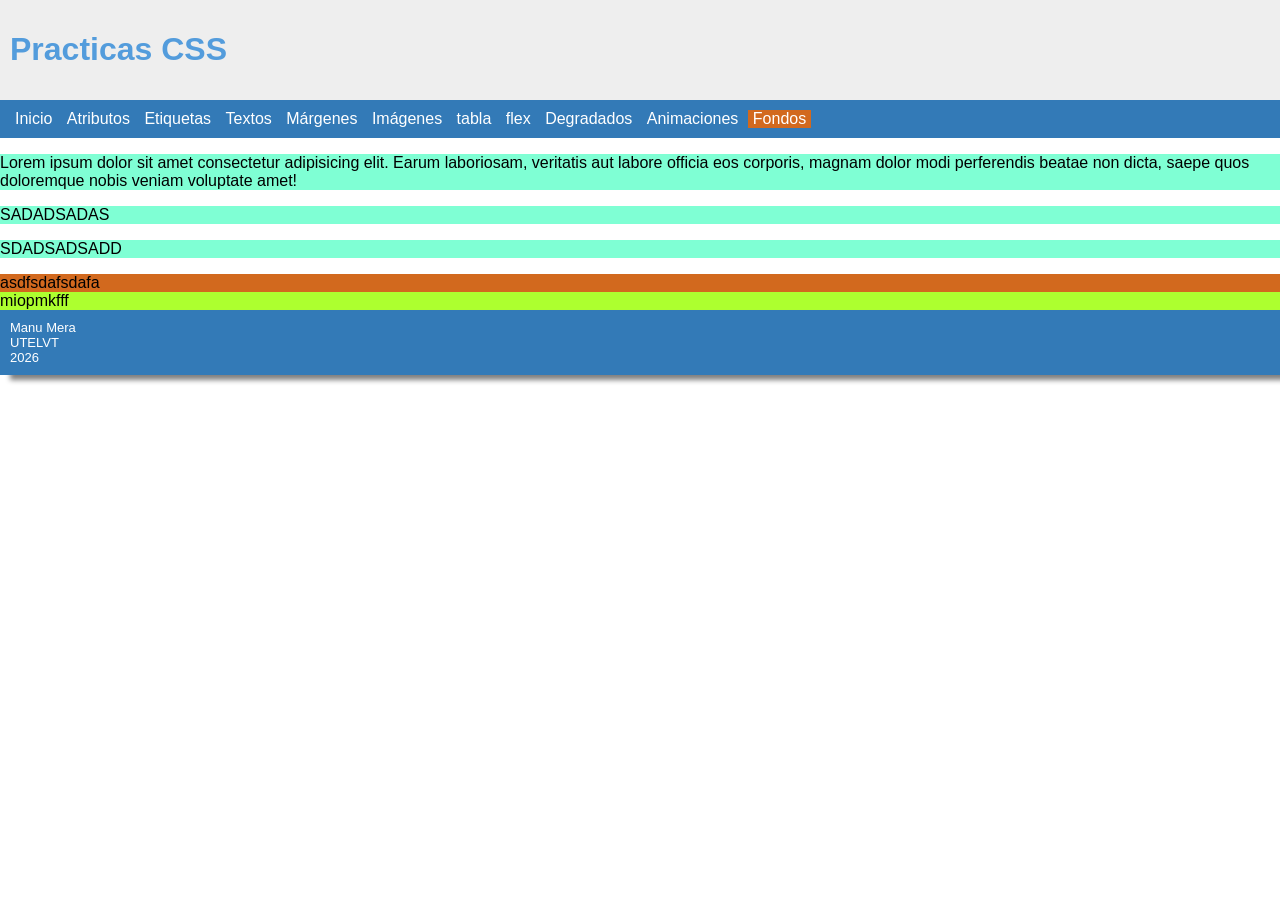
<file: etiqueta.html>
<!DOCTYPE html>
<html lang="es">
<head>
    <meta charset="UTF-8">
    <meta name="viewport" content="width=device-width, initial-scale=1.0">
    <title>Etiqueta</title>
    <link rel="stylesheet" href="estilos.css">
    <link rel="shortcut icon" href="https://imgs.search.brave.com/OkWRvsjLh7lnIb4MU3lO6XOrpJXkpZsV5ZL5lYS2bY8/rs:fit:860:0:0:0/g:ce/aHR0cHM6Ly9sb2dv/ZGl4LmNvbS9sb2dv/LzExNjkzNTYucG5n" type="image/x-icon">    

    <style>
        p{
            background-color: aquamarine;
        }
        div{
            background-color: chocolate;
        }
        #diferente{
            background-color: greenyellow;
        }
    </style>
</head>
<body>
    <div id="cabecera">
        <h1>Practicas CSS</h1>
    </div>

    <div id="menu">
            <a href="index.html" class="item_menu"> Inicio</a>
            <a href="atributo.html" class="item_menu"> Atributos</a>
            <a href="etiqueta.html" class="item_menu"> Etiquetas</a>
            <a href="textos.html" class="item_menu"> Textos</a>
            <a href="margenes.html" class="item_menu"> Márgenes</a>
            <a href="imagenes.html" class="item_menu"> Imágenes</a>
            <a href="tabla.html" class="item_menu"> tabla</a>
            <a href="flex.html" class="item_menu"> flex</a>
            <a href="degradados.html" class="item_menu"> Degradados</a>
            <a href="animaciones.html" class="item_menu"> Animaciones</a>


            <div class="dropdown">
                <a class="item_menu">Fondos</a>
                <div class="dropdown-content">
                    <a href="fondoColor.html">Fondo Color</a>
                    <a href="fondoImagen.html">Fondo Imagen</a>
                    <a href="fondoFijo.html">Fondo Fijo</a>
                </div>
            </div>
    </div>
    
    <p>Lorem ipsum dolor sit amet consectetur adipisicing elit. Earum laboriosam, veritatis aut labore officia eos corporis, magnam dolor modi perferendis beatae non dicta, saepe quos doloremque nobis veniam voluptate amet!</p>
    <p>SADADSADAS</p>
    <p>SDADSADSADD</p>

    <div>asdfsdafsdafa</div>
    <div id="diferente">miopmkfff</div>

    <div id="footer">
        Manu Mera <br>
        UTELVT <br>
        2026
    </div>
</body>
</html>
</file>
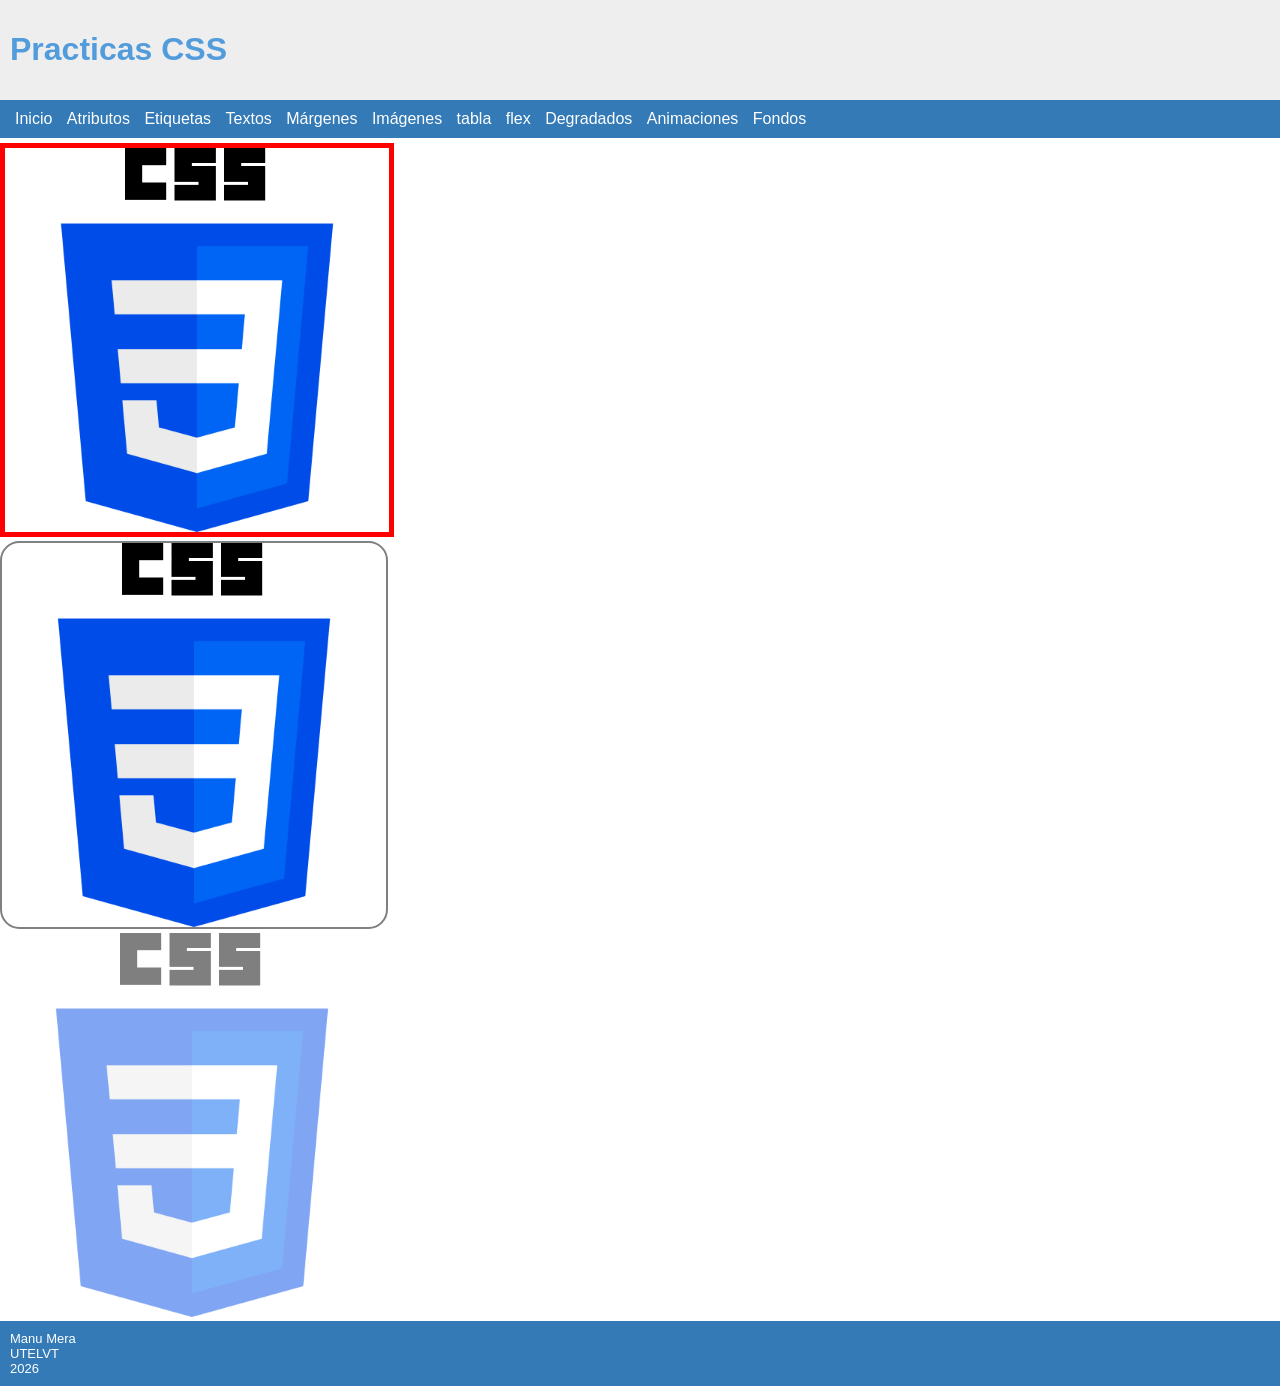
<file: imagenes.html>
<!DOCTYPE html>
<html lang="es">
<head>
    <meta charset="UTF-8">
    <meta name="viewport" content="width=device-width, initial-scale=1.0">
    <title>Document</title>
    <link rel="stylesheet" href="estilos.css">
    <link rel="shortcut icon" href="https://imgs.search.brave.com/OkWRvsjLh7lnIb4MU3lO6XOrpJXkpZsV5ZL5lYS2bY8/rs:fit:860:0:0:0/g:ce/aHR0cHM6Ly9sb2dv/ZGl4LmNvbS9sb2dv/LzExNjkzNTYucG5n" type="image/x-icon">    

</head>
<body>
    <div id="cabecera">
        <h1>Practicas CSS</h1>
    </div>

    <div id="menu">
            <a href="index.html" class="item_menu"> Inicio</a>
            <a href="atributo.html" class="item_menu"> Atributos</a>
            <a href="etiqueta.html" class="item_menu"> Etiquetas</a>
            <a href="textos.html" class="item_menu"> Textos</a>
            <a href="margenes.html" class="item_menu"> Márgenes</a>
            <a href="imagenes.html" class="item_menu"> Imágenes</a>
            <a href="tabla.html" class="item_menu"> tabla</a>
            <a href="flex.html" class="item_menu"> flex</a>
            <a href="degradados.html" class="item_menu"> Degradados</a>
            <a href="animaciones.html" class="item_menu"> Animaciones</a>

            <div class="dropdown">
                <a class="item_menu">Fondos</a>
                <div class="dropdown-content">
                    <a href="fondoColor.html">Fondo Color</a>
                    <a href="fondoImagen.html">Fondo Imagen</a>
                    <a href="fondoFijo.html">Fondo Fijo</a>
                </div>
            </div>
    </div>
    

    <img src="imagen.png" id="img1">
    <br>
    <img src="imagen.png" id="img2">
    <br>
    <img src="imagen.png" id="img3">



    <div id="footer">
        Manu Mera <br>
        UTELVT <br>
        2026
    </div>
</body>
</html>
</file>
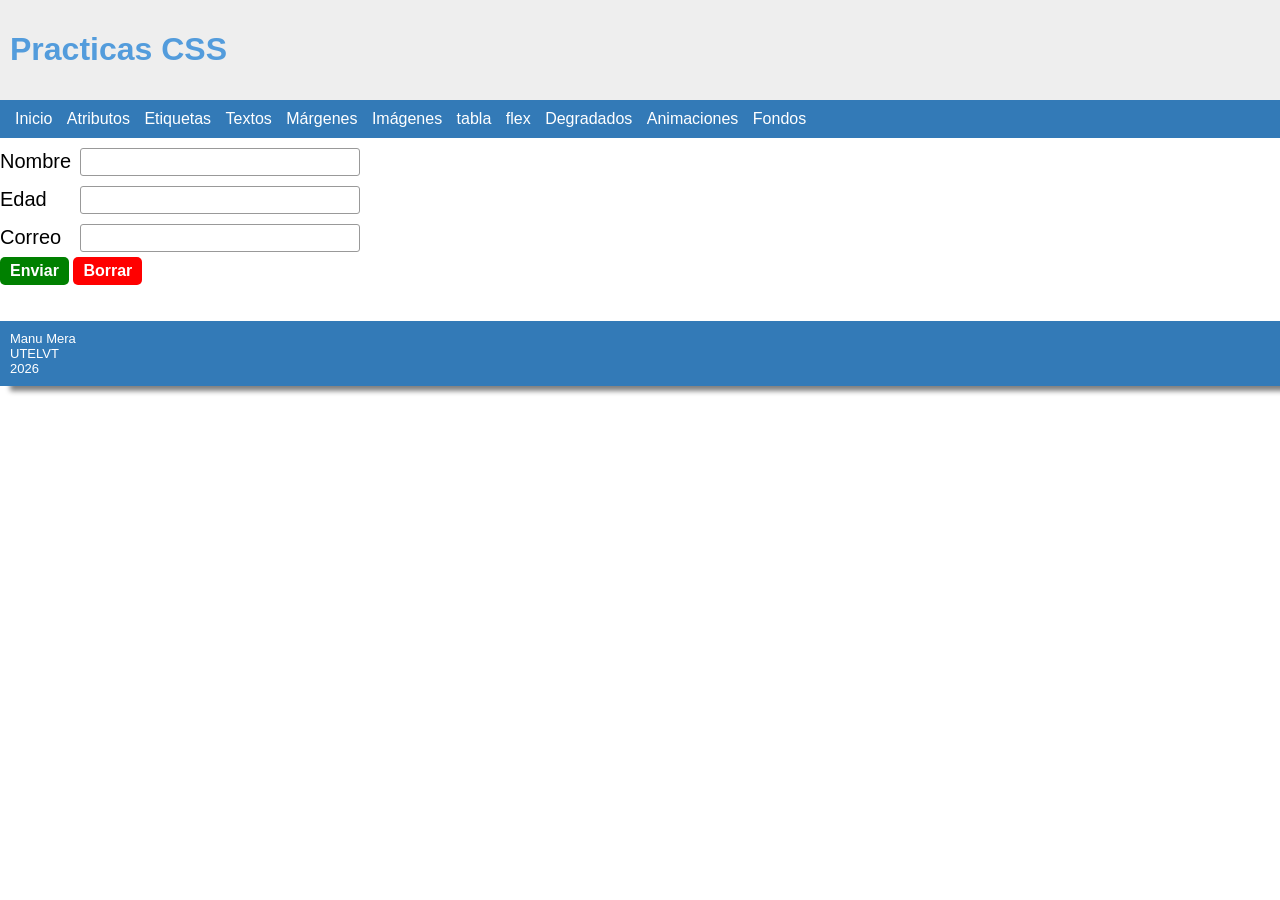
<file: tabla.html>
<!DOCTYPE html>
<html lang="es">
<head>
    <meta charset="UTF-8">
    <meta name="viewport" content="width=device-width, initial-scale=1.0">
    <title>Document</title>
    <link rel="stylesheet" href="estilos.css">
    <link rel="shortcut icon" href="https://imgs.search.brave.com/OkWRvsjLh7lnIb4MU3lO6XOrpJXkpZsV5ZL5lYS2bY8/rs:fit:860:0:0:0/g:ce/aHR0cHM6Ly9sb2dv/ZGl4LmNvbS9sb2dv/LzExNjkzNTYucG5n" type="image/x-icon">    

</head>
<body>
        <div id="cabecera">
        <h1>Practicas CSS</h1>
    </div>

    <div id="menu">
            <a href="index.html" class="item_menu"> Inicio</a>
            <a href="atributo.html" class="item_menu"> Atributos</a>
            <a href="etiqueta.html" class="item_menu"> Etiquetas</a>
            <a href="textos.html" class="item_menu"> Textos</a>
            <a href="margenes.html" class="item_menu"> Márgenes</a>
            <a href="imagenes.html" class="item_menu"> Imágenes</a>
            <a href="tabla.html" class="item_menu"> tabla</a>
            <a href="flex.html" class="item_menu"> flex</a>
            <a href="degradados.html" class="item_menu"> Degradados</a>
            <a href="animaciones.html" class="item_menu"> Animaciones</a>

            <div class="dropdown">
                <a class="item_menu">Fondos</a>
                <div class="dropdown-content">
                    <a href="fondoColor.html">Fondo Color</a>
                    <a href="fondoImagen.html">Fondo Imagen</a>
                    <a href="fondoFijo.html">Fondo Fijo</a>
                </div>
            </div>
    </div>


<form>
    <table class="tabla-form">
        <tr>
            <td class="col1"><label for="nombre">Nombre</label></td>
            <td class="col2"><input type="text" id="nombre"></td>
        </tr>
        <tr>
            <td class="col1"><label for="edad">Edad</label></td>
            <td class="col2"><input type="text" id="edad"></td>
        </tr>
        <tr>
            <td class="col1"><label for="correo">Correo</label></td>
            <td class="col2"><input type="text" id="correo"></td>
        </tr>
        <tr>
            <td colspan="2">
                <button type="submit" class="btn btn-enviar">Enviar</button>
                <button type="reset" class="btn btn-borrar">Borrar</button>
            </td>
        </tr>
    </table>
</form>


<br><br>

        <div id="footer">
        Manu Mera <br>
        UTELVT <br>
        2026
    </div>
</body>
</html>
</file>
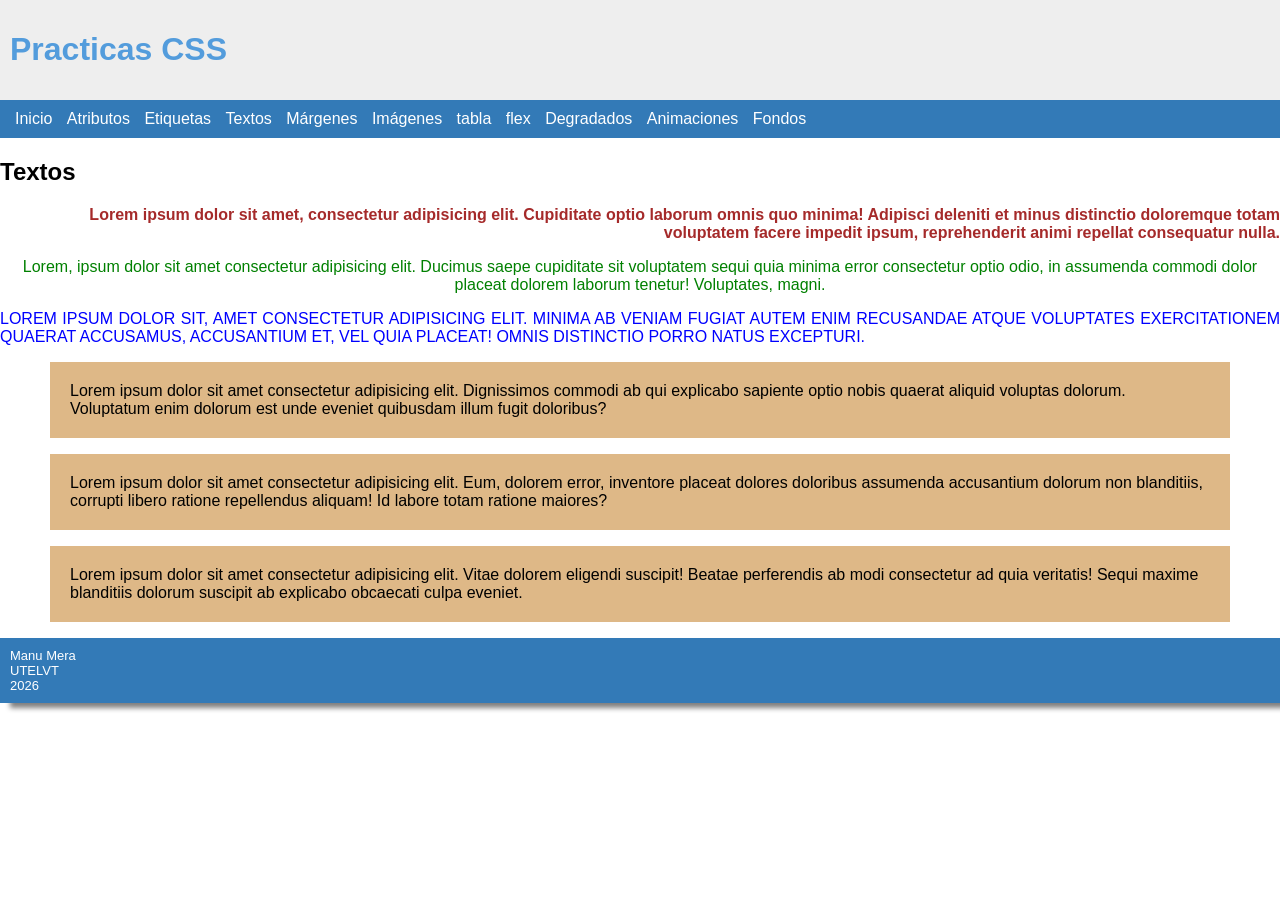
<file: textos.html>
<!DOCTYPE html>
<html lang="es">
<head>
    <meta charset="UTF-8">
    <meta name="viewport" content="width=device-width, initial-scale=1.0">
    <title>Textos</title>
    <link rel="stylesheet" href="estilos.css">
    <link rel="shortcut icon" href="https://imgs.search.brave.com/OkWRvsjLh7lnIb4MU3lO6XOrpJXkpZsV5ZL5lYS2bY8/rs:fit:860:0:0:0/g:ce/aHR0cHM6Ly9sb2dv/ZGl4LmNvbS9sb2dv/LzExNjkzNTYucG5n" type="image/x-icon">

</head>
<body>
    <div id="cabecera">
        <h1>Practicas CSS</h1>
    </div>

    <div id="menu">
            <a href="index.html" class="item_menu"> Inicio</a>
            <a href="atributo.html" class="item_menu"> Atributos</a>
            <a href="etiqueta.html" class="item_menu"> Etiquetas</a>
            <a href="textos.html" class="item_menu"> Textos</a>
            <a href="margenes.html" class="item_menu"> Márgenes</a>
            <a href="imagenes.html" class="item_menu"> Imágenes</a>
            <a href="tabla.html" class="item_menu"> tabla</a>
            <a href="flex.html" class="item_menu"> flex</a>
            <a href="degradados.html" class="item_menu"> Degradados</a>
            <a href="animaciones.html" class="item_menu"> Animaciones</a>

            <div class="dropdown">
                <a class="item_menu">Fondos</a>
                <div class="dropdown-content">
                    <a href="fondoColor.html">Fondo Color</a>
                    <a href="fondoImagen.html">Fondo Imagen</a>
                    <a href="fondoFijo.html">Fondo Fijo</a>
                </div>
            </div>
    </div>

    <h2>Textos</h2>
    
    <p id="parrafo1">Lorem ipsum dolor sit amet, consectetur adipisicing elit. Cupiditate optio laborum omnis quo minima! Adipisci deleniti et minus distinctio doloremque totam voluptatem facere impedit ipsum, reprehenderit animi repellat consequatur nulla.</p>
    <p id="parrafo2">Lorem, ipsum dolor sit amet consectetur adipisicing elit. Ducimus saepe cupiditate sit voluptatem sequi quia minima error consectetur optio odio, in assumenda commodi dolor placeat dolorem laborum tenetur! Voluptates, magni.</p>
    <p id="parrafo3">Lorem ipsum dolor sit, amet consectetur adipisicing elit. Minima ab veniam fugiat autem enim recusandae atque voluptates exercitationem quaerat accusamus, accusantium et, vel quia placeat! Omnis distinctio porro natus excepturi.</p>

    <p class="ClaseParrafos">Lorem ipsum dolor sit amet consectetur adipisicing elit. Dignissimos commodi ab qui explicabo sapiente optio nobis quaerat aliquid voluptas dolorum. Voluptatum enim dolorum est unde eveniet quibusdam illum fugit doloribus?</p>
    <p class="ClaseParrafos">Lorem ipsum dolor sit amet consectetur adipisicing elit. Eum, dolorem error, inventore placeat dolores doloribus assumenda accusantium dolorum non blanditiis, corrupti libero ratione repellendus aliquam! Id labore totam ratione maiores?</p>
    <p class="ClaseParrafos">Lorem ipsum dolor sit amet consectetur adipisicing elit. Vitae dolorem eligendi suscipit! Beatae perferendis ab modi consectetur ad quia veritatis! Sequi maxime blanditiis dolorum suscipit ab explicabo obcaecati culpa eveniet.</p>


    <div id="footer">
        Manu Mera <br>
        UTELVT <br>
        2026
    </div>
</body>
</html>
</file>
<file: estilos.css>
#parrafo1{
    color: brown;
    font-weight: bold;
    text-align: right;
}

#parrafo2{
    color: green;
    font-weight: light;
    text-align: center;
}

#parrafo3{
    color: blue;
    text-transform: uppercase;
    text-align: justify;
}

.ClaseParrafos{
    background-color: burlywood;
    margin-left: 50px;
    margin-right: 50px;
    padding: 20px;
}

*{
    font-family: Arial, Helvetica, sans-serif;
}

#cabecera{
    background-color: #EEEEEE;
    padding: 10px;
    color: #539cdc;
}

#menu{
    background-color: #337AB7;
    padding: 10px;
    margin-bottom: 5px;
}

a.item_menu{
    color: white;
    text-decoration: none;
    padding-top: 10px;
    padding-bottom: 10px;
    padding-left: 5px;
    padding-right: 5px;
}

a.item_menu:hover{
    background-color: #539cdc;
}

#div1{
    background-color: burlywood;
    margin: 20px;
}

#div2{
    background-color: burlywood;
    margin-left: 20px;
}

#div3{
    background-color: burlywood;
    margin-right: 20px;
    margin-left: 20px;
    margin-top: 40px;
    margin-bottom: 40px;
}

#div4{
    background-color: burlywood;
    margin: 40px;
    padding: 20px;
}

#div5{
    background-color: burlywood;
    margin: 20px;
    padding-right: 20px;
    padding-left: 20px;
    padding-top: 40px;
    padding-bottom: 40px;
}

#footer{
    background-color: #337AB7;
    color: white;
    padding: 10px;
    box-shadow: 10px 5px 5px gray;
    font-size: small;
}

body{
    margin: 0px;
}

.dropdown {
  position: relative;
  display: inline-block;
}

.dropdown-content {
  display: none;
  position: absolute;
  background-color: white;
  min-width: 160px;
  box-shadow: 0px 8px 16px rgba(0,0,0,0.2);
  border-radius: 8px;
  overflow: hidden;
  margin-top: 10px;
}

.dropdown-content a {
  color: #333;
  padding: 10px 15px;
  text-decoration: none;
  display: block;
  border-bottom: 1px solid #eee;
}

.dropdown-content a:hover {
  background-color: #337AB7;
  color: white;
}

.dropdown:hover .dropdown-content {
  display: block;
}

.dropdown:hover .dropbtn {
  background-color: #2980b9;
}

#img1{
    border: 5px solid red;
    width: 30%;
}

#img2{
    width: 30%;
    border-radius: 5%;
    border: 2px solid gray;
}

#img3{
    width: 30%;
    opacity: 0.5;
}

#img3:hover{
    opacity: 1;
    width: 32%;
}

.contenedor{
    display: flex;
}

.div_izquierda{
    width: 50%;
    height: 400px;
    background-color: greenyellow;
    margin-right: 10px;
}

.div_derecha{
    width: 50%;
    background-color: aqua;
}

#deg1{
    height: 200px;
    background-image: linear-gradient(blue, skyblue);
}

#deg2{
    height: 200px;
    background-image: linear-gradient(blue, white, green);
}

#deg3{
    height: 200px;
    background-image: linear-gradient(to right, green, yellow, red);
}

@font-face {
    font-family: 'Instagram';
    src: url(Instagram.ttf) format('truetype');
    font-style: normal;
    font-weight: normal;
}

#deg4{
    font-family: Instagram;
    font-size: 80px;
    text-align: center;
    color: white;
    height: 400px;
    background-image: linear-gradient(to right, #8a49a1,#c1558b,#e56969,#ffc273,#ffdf9e);
    align-items: center;
    justify-content: center;
    display: flex;
}

#fondo_color{
    background-color: greenyellow;
    height: 1500px;
    width: 100%;
    z-index: -1;
    position: absolute;
}

#fondo_imagen{
    background-image: url("https://imgs.search.brave.com/kQvd_0TvLhkPX-t9Z01pMJaQ1UdMgAolzr7zUeW5aOg/rs:fit:500:0:1:0/g:ce/aHR0cHM6Ly9zdGF0/aWMudmVjdGVlenku/Y29tL3N5c3RlbS9y/ZXNvdXJjZXMvdGh1/bWJuYWlscy8wMjQv/NzA0LzQ0Ni9zbWFs/bC9yb3ctb2YtdHJl/ZXMtYW5kLXNocnVi/cy1pc29sYXRlLW9u/LXdoaXRlLWJhY2tn/cm91bmQtZnJlZS1w/aG90by5qcGc");
    height: 1500px;
    width: 100%;
    position: absolute;
    background-size: cover;
    background-repeat: no-repeat;
    z-index: -1;
    opacity: 0.5;
}

#fondo_fijo{
    background-image: url("https://imgs.search.brave.com/XWSVR-KKvt21xZTz00TK6hYLyOYn-joy3GUfJo6ajP0/rs:fit:500:0:1:0/g:ce/aHR0cHM6Ly90aHVt/YnMuZHJlYW1zdGlt/ZS5jb20vYi90b2xk/by1kZS0lQzMlQTFy/Ym9sZXMtdmVyZGUt/Mjg3NzAxMzkuanBn");
    height: 1500px;
    width: 100%;
    position: absolute;
    background-size: cover;
    background-repeat: no-repeat;
    z-index: -1;
    opacity: 0.5;

    background-attachment: fixed;
    margin: 0;
    padding: 0;
}

#transicion{
    width: 100px;
    height: 100px;
    background-color: blue;
    transition: width 1s;
}

#transicion:hover{
    width: 200px;
}

#animacion{
    width: 100px;
    height: 100px;
    background-color: blue;
    animation-name: ejemplo1;
    animation-duration: 3s;
    animation-iteration-count: infinite;
}

@keyframes ejemplo1{
    from{background-color: blue;}
    to{background-color: red;}
}

#animacion2{
    width: 100px;
    height: 100px;
    background-color: green;
    animation-name: ejemplo2;
    animation-duration: 3s;
    animation-iteration-count: infinite;
    position: relative;
}

@keyframes ejemplo2{
    0%{left: 0px; top: 0px;}
    25%{left: 200px; top: 0px;}
    50%{left: 200px; top: 200px;}
    75%{left: 0px; top: 200px;}
    100%{left: 0px; top: 0px;}
}

.tabla-form {
    border-collapse: collapse;
}

.tabla-form td {
    padding: 0;
}

.col1 {
    width: 80px;
    font-family: "Times New Roman", serif;
    font-size: 20px;
}

.col2 {
    width: 280px;
}

.tabla-form input {
    width: 100%;
    box-sizing: border-box;
    padding: 5px;              
    margin: 5px 0;            
    font-family: Arial, sans-serif;  
    font-size: 14px;           
    font-weight: bold;         
    color: blue;               
    border: 1px solid #999;
    border-radius: 3px;
}

.tabla-form input:focus {
    outline: 2px solid black;
}

/* ===== Botones ===== */
.btn {
    padding: 5px 10px;        
    border: none;
    border-radius: 5px;       
    color: white;
    font-family: Arial, sans-serif;
    font-size: 16px;
    font-weight: bold;
    cursor: pointer;
}

.btn-enviar {
    background-color: green;
}
.btn-enviar:hover {
    background-color: #32cd32;
}

.btn-borrar {
    background-color: red;
}
.btn-borrar:hover {
    background-color: #ff6b6b; 
}
</file>
